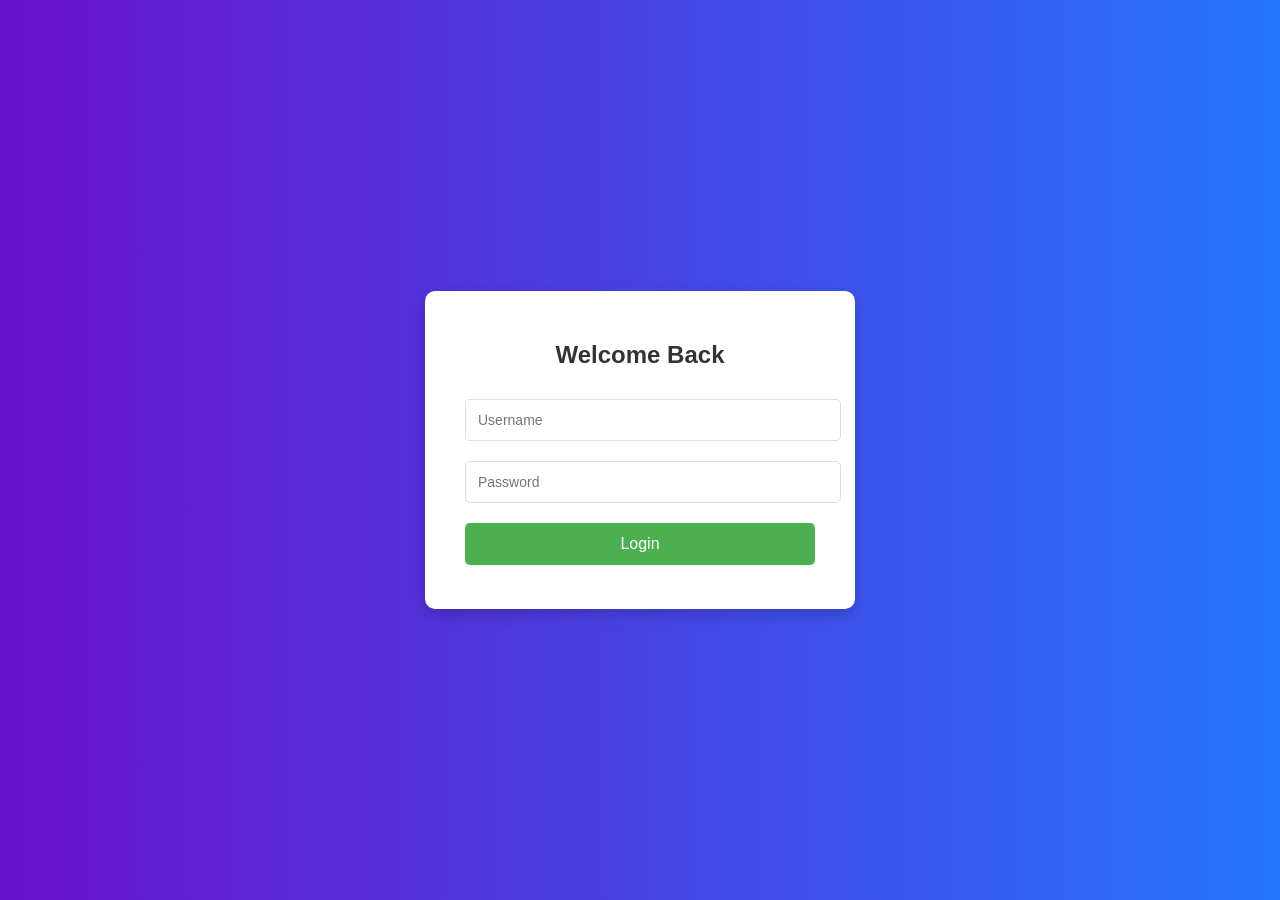
<file: dashboard.html>
<!DOCTYPE html>
<html lang="en">
<head>
    <meta charset="UTF-8">
    <meta name="viewport" content="width=device-width, initial-scale=1.0">
    <title>Toggle Personal Details</title>
    <style>
        body {
            font-family: 'Arial', sans-serif;
            margin: 0;
            padding: 0;
            background: linear-gradient(to right, #6a11cb, #2575fc);
            color: #fff;
            text-align: center;
        }
        .container {
            margin-top: 50px;
        }
        h2 {
            margin-bottom: 20px;
        }
        .toggle-switch {
            display: inline-flex;
            align-items: center;
            margin: 20px;
        }
        .toggle-switch input {
            display: none;
        }
        .toggle-switch label {
            display: block;
            width: 60px;
            height: 30px;
            background: #ccc;
            border-radius: 30px;
            position: relative;
            cursor: pointer;
            transition: background 0.3s;
        }
        .toggle-switch label::after {
            content: '';
            width: 26px;
            height: 26px;
            background: white;
            border-radius: 50%;
            position: absolute;
            top: 2px;
            left: 2px;
            transition: all 0.3s;
        }
        .toggle-switch input:checked + label {
            background: #28a745;
        }
        .toggle-switch input:checked + label::after {
            left: 32px;
        }
        .status {
            margin-top: 20px;
            font-size: 18px;
        }
        button.logout {
            margin-top: 30px;
            padding: 10px 20px;
            font-size: 14px;
            background: #dc3545;
            color: white;
            border: none;
            border-radius: 5px;
            cursor: pointer;
        }
        button.logout:hover {
            background: #c82333;
        }
    </style>
</head>
<body>
    <div class="container">
        <h2>Admin Panel - Toggle Personal Details</h2>
        <div class="toggle-switch">
            <input type="checkbox" id="toggleSwitch">
            <label for="toggleSwitch"></label>
        </div>
        <div class="status" id="statusText">Status: OFF</div>
        <button class="logout" onclick="logout()">Logout</button>
    </div>

    <script>
        // Check if user is logged in
        if (localStorage.getItem('isLoggedIn') !== 'true') {
            window.location.href = 'login.html';
        }

        const toggleSwitch = document.getElementById('toggleSwitch');
        const statusText = document.getElementById('statusText');

        // Fetch initial state
        async function fetchToggleState() {
            const response = await fetch('toogle.php');
            const data = await response.json();

            toggleSwitch.checked = data.status === 'ON';
            statusText.innerText = `Status: ${data.status}`;
        }

        // Toggle State
        toggleSwitch.addEventListener('change', async () => {
            const newState = toggleSwitch.checked ? 'ON' : 'OFF';

            const response = await fetch('toogle.php', {
                method: 'POST',
                headers: { 'Content-Type': 'application/json' },
                body: JSON.stringify({ status: newState })
            });

            const data = await response.json();
            statusText.innerText = `Status: ${data.status}`;
        });

        // Logout
        function logout() {
            localStorage.removeItem('isLoggedIn');
            window.location.href = '/';
        }

        fetchToggleState();
    </script>
</body>
</html>
</file>
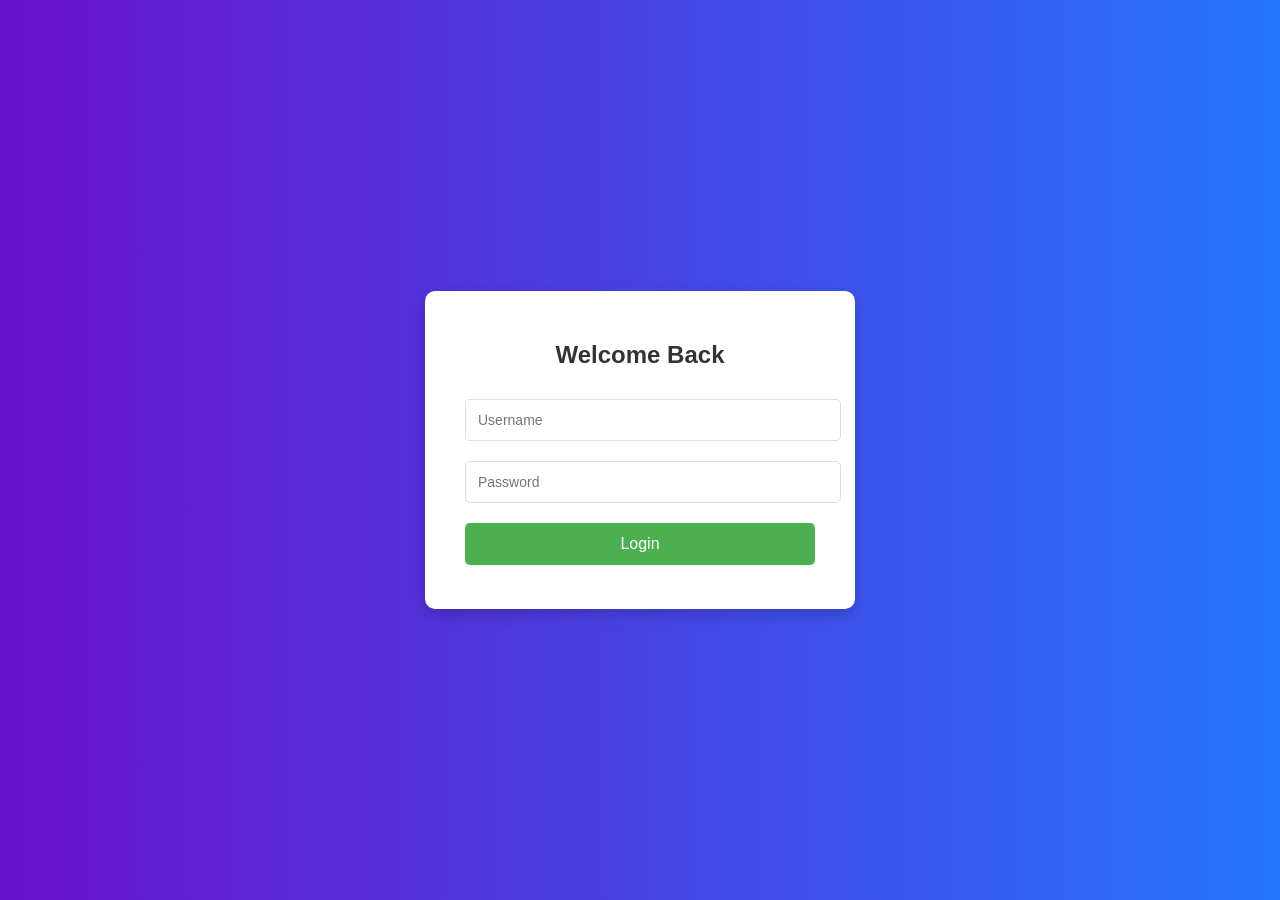
<file: login.html>
<!DOCTYPE html>
<html lang="en">
<head>
    <meta charset="UTF-8">
    <meta name="viewport" content="width=device-width, initial-scale=1.0">
    <title>Login Page</title>
    <style>
        /* Global Styles */
        body {
            font-family: 'Arial', sans-serif;
            margin: 0;
            padding: 0;
            height: 100vh;
            display: flex;
            justify-content: center;
            align-items: center;
            background: linear-gradient(to right, #6a11cb, #2575fc);
        }

        /* Login Container */
        .login-container {
            background: #ffffff;
            padding: 30px 40px;
            border-radius: 10px;
            box-shadow: 0 5px 15px rgba(0, 0, 0, 0.2);
            text-align: center;
            max-width: 350px;
            width: 100%;
        }

        /* Title */
        .login-container h2 {
            margin-bottom: 20px;
            color: #333;
            font-size: 24px;
        }

        /* Input Fields */
        .login-container input {
            width: 100%;
            padding: 12px;
            margin: 10px 0;
            border: 1px solid #ddd;
            border-radius: 5px;
            font-size: 14px;
        }

        .login-container input:focus {
            border-color: #6a11cb;
            outline: none;
        }

        /* Login Button */
        .login-container button {
            width: 100%;
            padding: 12px;
            margin-top: 10px;
            background: #4caf50;
            color: white;
            border: none;
            border-radius: 5px;
            font-size: 16px;
            cursor: pointer;
            transition: background 0.3s;
        }

        .login-container button:hover {
            background: #388e3c;
        }

        /* Error Message */
        .login-container .error {
            color: red;
            margin-top: 10px;
            font-size: 14px;
        }

        /* Responsive Design */
        @media (max-width: 400px) {
            .login-container {
                padding: 20px;
            }
            .login-container h2 {
                font-size: 20px;
            }
        }
    </style>
</head>
<body>
    <div class="login-container">
        <h2>Welcome Back</h2>
        <input type="text" id="username" placeholder="Username">
        <input type="password" id="password" placeholder="Password">
        <button onclick="login()">Login</button>
        <p id="error" class="error"></p>
    </div>

    <script>
        function login() {
            const username = document.getElementById('username').value;
            const password = document.getElementById('password').value;

            // Static Credentials
            if (username === 'admin' && password === 'admin123') {
                localStorage.setItem('isLoggedIn', 'true');
                window.location.href = 'dashboard.html';
            } else {
                document.getElementById('error').innerText = 'Invalid Username or Password!';
            }
        }
    </script>
</body>
</html>
</file>
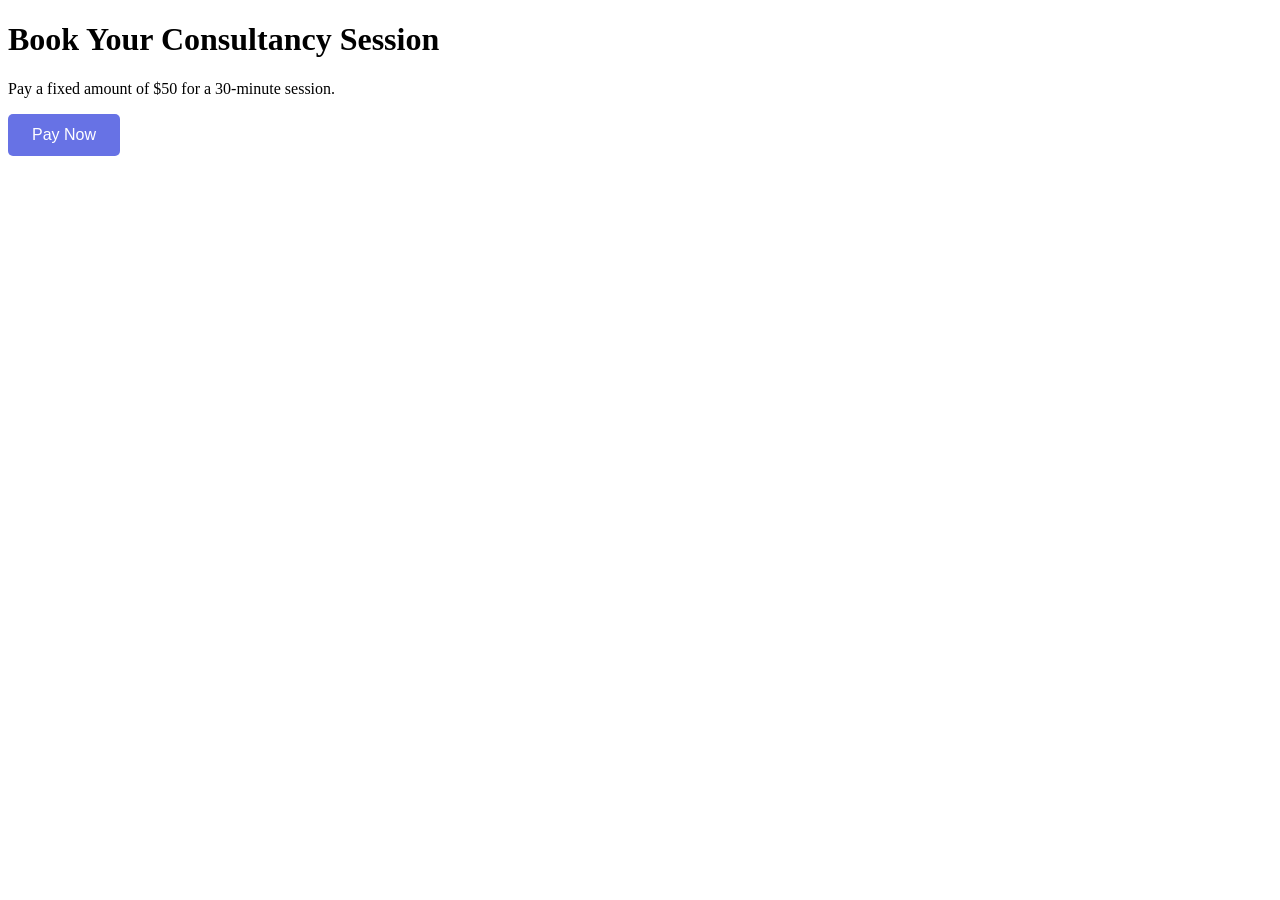
<file: test.html>
<!DOCTYPE html>
<html lang="en">
<head>
  <meta charset="UTF-8" />
  <meta name="viewport" content="width=device-width, initial-scale=1.0" />
  <title>Consultancy Booking</title>
  <style>
    .pay-btn {
      padding: 12px 24px;
      background-color: #6772e5;
      color: white;
      border: none;
      border-radius: 5px;
      font-size: 16px;
      cursor: pointer;
    }
    .pay-btn:hover {
      background-color: #5469d4;
    }
  </style>
</head>
<body>
  <h1>Book Your Consultancy Session</h1>
  <p>Pay a fixed amount of $50 for a 30-minute session.</p>
  <button class="pay-btn" onclick="redirectToStripe()">Pay Now</button>

  <script>
    function redirectToStripe() {
      // Replace with your actual Stripe payment link
      window.location.href = "https://buy.stripe.com/test_123abcXYZ";
    }
  </script>
</body>
</html>
</file>
